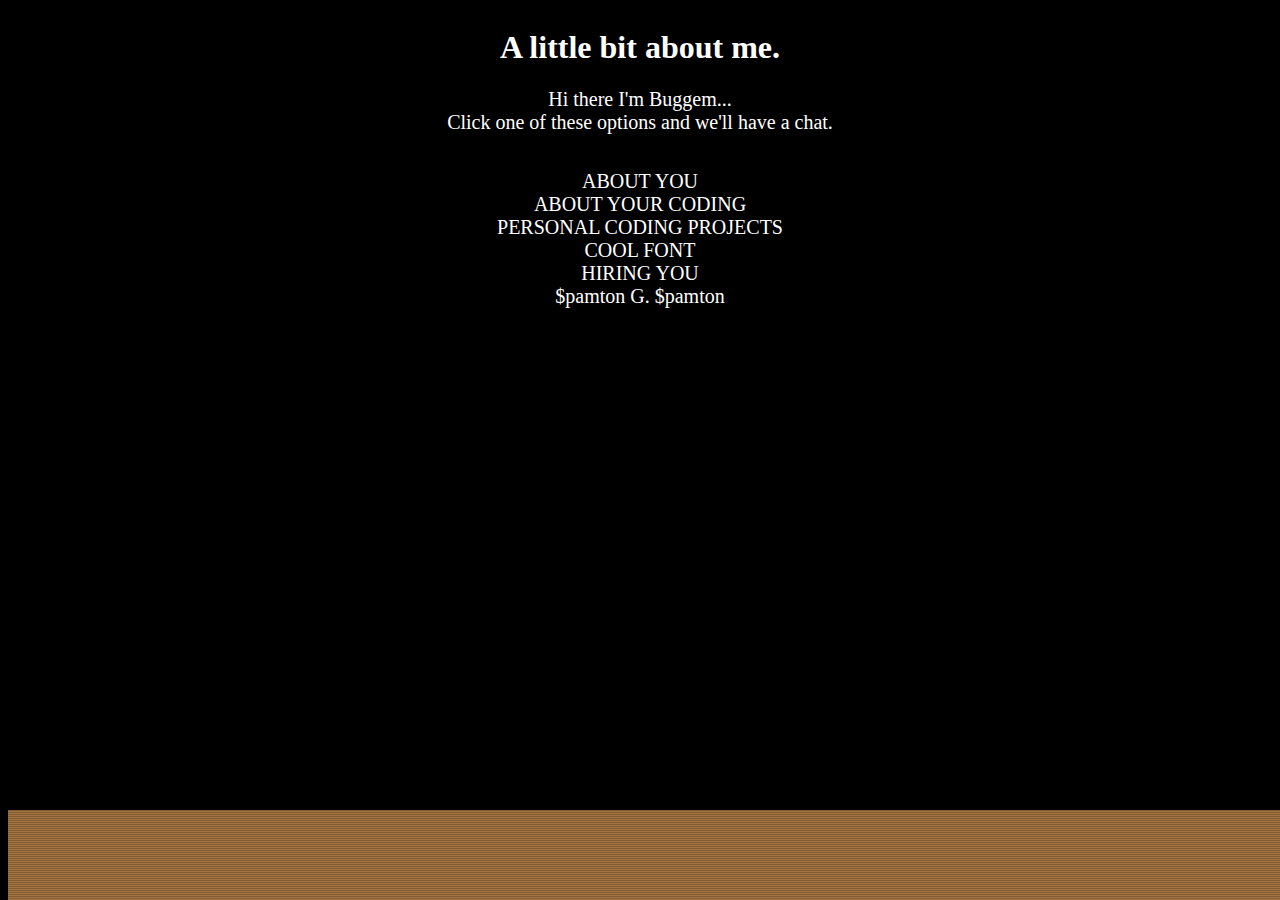
<file: index.html>
<!doctype html>
<html>
  <head>
    <title>buggem.github.io - the ultimate guide to Buggem</title>
    	<meta charset="utf-8" />
      <meta property="og:title" content="Max Parry's ULTIMATE WEBSITE BIOGRAPHY&trade;" />
      <meta property="og:description" content="Max Parry (or Buggem) is a coder based in Australia. He likes video games and plays them a lot. In fact, he made and wrote this text and website, so go check out his work now!" />
      <meta property="og:type" content="website" />
      <meta property="og:image" content="https://buggem.github.io/spamton_angel.gif" />
      <meta property="og:url" content="https://buggem.github.io/" />
    <link href="/main.css" rel="stylesheet">
    <script src="/injectFavicon.js"></script>
    <script src="/chance.js"></script>
    <script async src="https://pagead2.googlesyndication.com/pagead/js/adsbygoogle.js?client=ca-pub-5392855125777051"
     crossorigin="anonymous"></script>
  </head>
  <body>
    <h1>A little bit about me.</h1><br>
    <div>Hi there I'm Buggem...<br>Click one of these options and we'll have a chat.</div><br>
    <br>
    <br>
    <div id="about-me" class="hover-red">ABOUT YOU</div><br>
    <div id="about-coding" class="hover-red">ABOUT YOUR CODING</div><br>
    <div id="personal-projects" class="hover-red">PERSONAL CODING PROJECTS</div><br>
    <div id="cool-font" class="hover-red">COOL FONT</div><br>
    <div id="hire" class="hover-red">HIRING YOU</div><br>
    <div id="pipis" class="hover-red shakiest">$p<span class="shaky">a</span>mt<span class="shakiest">o</span>n G. $pa<span class="shakier">m</span>t<span class="shaky">on</span></div><br>
    <br>
    <br>
    <div id="display-msg"></div><br>
    <div class="noselect" id="secret">&#x200B;</div>
    <script id="so-answer38796843">
      /*
       * Code from https://stackoverflow.com/a/38796843/
       */
      window.playSound = function(url, loop) {
        var ourAudio = document.createElement('audio'); // Create a audio element using the DOM
        ourAudio.style.display = "none"; // Hide the audio element
        ourAudio.src = url; // Set resource to our URL
        ourAudio.autoplay = true; // Automatically play sound
        ourAudio.loop = loop;
        ourAudio.onended = function() {
          if(!loop) { this.remove(); } // Remove when played.
        };
        document.body.appendChild(ourAudio);
      };
    </script>
    <script>
      var keysLog = '';
      var texts = ["About me... well, let\'s just say I have been a GitHub vistor for a long time.", "The languages I know include:\nJS, Python, CSS, Java, Processing (kind of Java) and of course HTML.", "Congrats you found the secret pipis button!", "I come up with new ideas a lot.\nThe problem is I quickly lose interest in them.", "Ah, you like the cool font?\nI took it from DELTARUNE.", "Hire me??\nSorry I\'m not looking for jobs at the moment."];
      var inter = setInterval(function(){}, 100000);
      var currentChar = 0;
      var currentText = 0;
      var secretdance = false;
      function resetTextBox() {
        clearInterval(inter);
        document.getElementById("display-msg").innerText = "";
        currentChar = 0;
      }
      function scrollTextBox() {
        var text = texts[currentText];
        var displayText = document.getElementById("display-msg").innerText;
        if(currentChar < text.length) {
          document.getElementById("display-msg").innerText = `${displayText}${[...text][currentChar]}\u200B`; // zero-width space fixes spaces from being snipped off.
          currentChar++;
        }
      }
      document.getElementById("about-me").addEventListener("click", function() {
        resetTextBox();
        currentText = 0;
        inter = setInterval(scrollTextBox, 50);
      });
      document.getElementById("about-coding").addEventListener("click", function() {
        resetTextBox();
        currentText = 1;
        inter = setInterval(scrollTextBox, 50);
      });
      document.getElementById("pipis").addEventListener("click", function() {
        resetTextBox();
        currentText = 2;
        inter = setInterval(scrollTextBox, 50);
        window.localStorage.setItem("pipis_unlocked", '\x00');
      });
      document.getElementById("personal-projects").addEventListener("click", function() {
        resetTextBox();
        currentText = 3;
        inter = setInterval(scrollTextBox, 50);
      });
      document.getElementById("cool-font").addEventListener("click", function() {
        resetTextBox();
        currentText = 4;
        inter = setInterval(scrollTextBox, 50);
      });
      document.getElementById("hire").addEventListener("click", function() {
        resetTextBox();
        currentText = 5;
        inter = setInterval(scrollTextBox, 50);
      });
      document.getElementById("secret").addEventListener("click", function() {
        if(!secretdance) {
          playSound("https:\/\/deltarune.com\/assets\/audio\/midi-spamton.mp3", true);
          secretdance = true;
        }
        var spamdance = document.createElement("img");
        spamdance.src = "https:\/\/deltarune.com\/assets\/images\/coolgifs\/spamdance.gif";
        document.getElementById("secret").appendChild(spamdance);
      });
      document.addEventListener('keyup', (e) => {
        if(!(e.key.length > 1)) {
          keysLog += e.key;
        }
        if(keysLog.includes('fjjffj')) window.location.href = "https:\/\/buggem.github.io\/MYSTERIOUS_PLACE";
      });
    </script>
  </body>
</html>
</file>
<file: blog/index.html>
<!doctype html>
<html>
  <head>
    <title>We know where you live!</title>
    	<meta charset="utf-8" />
      <meta property="og:title" content="me blog" />
      <meta property="og:description" content="It\'s an old blog of some low life developer." />
      <meta property="og:type" content="website" />
      <meta property="og:image" content="https://buggem.github.io/spamton_angel.gif" />
      <meta property="og:url" content="https://buggem.github.io/" />
    <link href="/main.css" rel="stylesheet">
    <script src="/injectFavicon.js"></script>
    <script async src="https://pagead2.googlesyndication.com/pagead/js/adsbygoogle.js?client=ca-pub-5392855125777051"
     crossorigin="anonymous"></script>
  </head>
  <body>
    <h1>A blog</h1><br><p>
    Its me gud ol' blog.
    </p>
    <script id="so-answer38796843">
      /*
       * Code from https://stackoverflow.com/a/38796843/
       */
      window.playSound = function(url, loop) {
        var ourAudio = document.createElement('audio'); // Create a audio element using the DOM
        ourAudio.style.display = "none"; // Hide the audio element
        ourAudio.src = url; // Set resource to our URL
        ourAudio.autoplay = true; // Automatically play sound
        ourAudio.loop = loop;
        ourAudio.onended = function() {
          if(!loop) { this.remove(); } // Remove when played.
        };
        document.body.appendChild(ourAudio);
      };
    </script>
  </body>
</html>
</file>
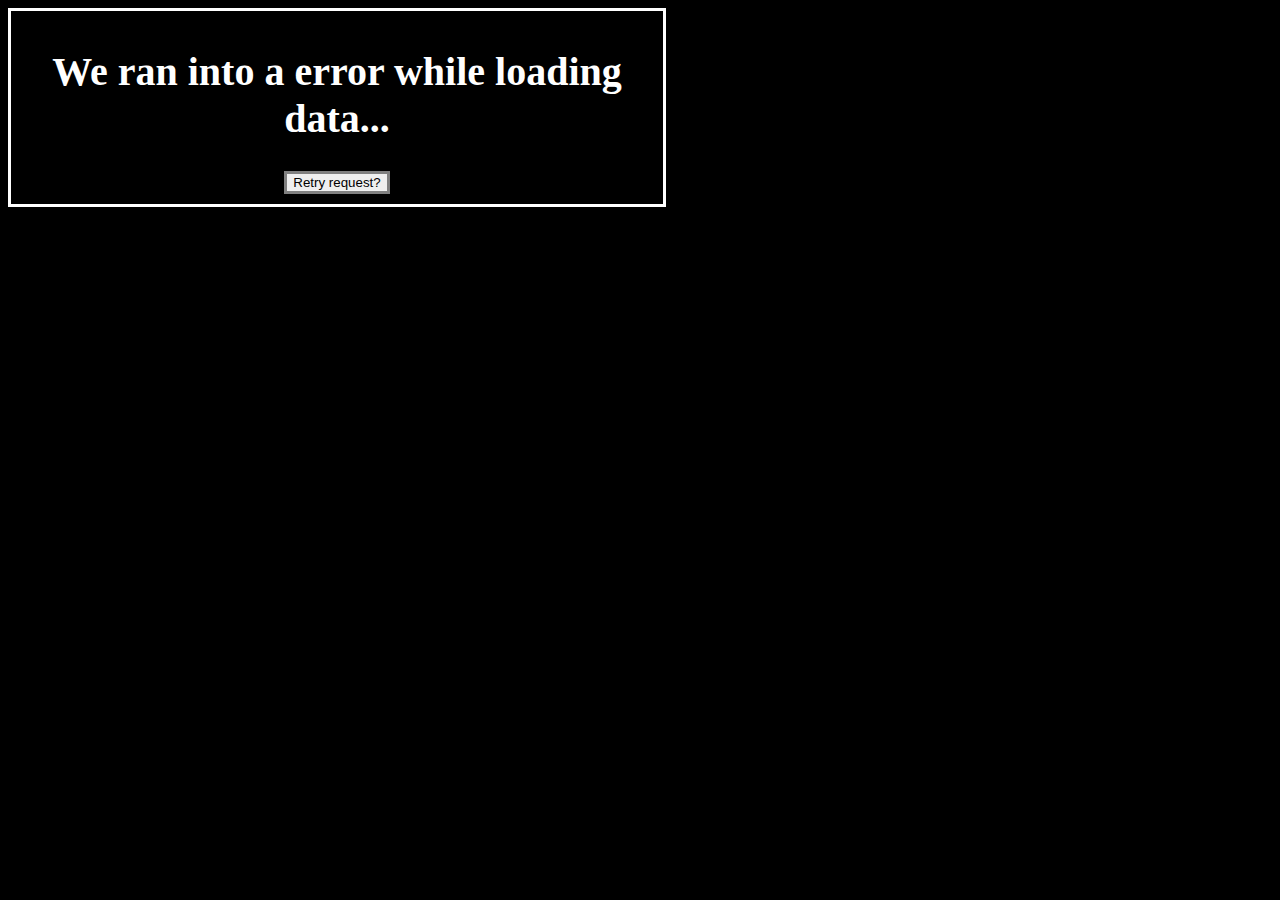
<file: tism-all-samples.html>
<!doctype html>
<html>
  <head>
    <title>An error has occured whilst gathering data.</title>
    <link href="/main.css" rel="stylesheet">
    <script async src="https://pagead2.googlesyndication.com/pagead/js/adsbygoogle.js?client=ca-pub-5392855125777051"
     crossorigin="anonymous"></script>
    <meta charset="utf-8" />
    <meta property="og:title" content="redbunny2000 posted: TISM all Samples" />
    <meta property="og:description" content="...a well known sample used by TISM is the Sesame Street theme. Another common one is in Defecate in my face. The DIMF sample is called..." />
    <meta property="og:type" content="website" />
    <meta property="og:image" content="https://www.asieq.com.au/wp-content/uploads/2019/11/Forum-1.jpg" />
    <meta property="og:url" content="https://buggem.github.io/" />
    <style>
      .center {
        margin: auto;
        width: 50%;
        border: 3px solid white;
        padding: 10px;
        text-align: center;
      }
      button {
        border: 3px solid grey;
      }
    </style>
  </head>
  <body>
    <div id="container" class="center"><h1>We ran into a error while loading data...</h2><br><button id="prank">Retry request?</button></div>
    <script>
      window.rickwebm = "https:\/\/upload.wikimedia.org\/wikipedia\/commons\/8\/89\/Rick_Astley_-_Never_Gonna_Give_You_Up_-_Festival_de_Vi%C3%B1a_del_Mar_2016_HD.webm"
      document.getElementById("prank").addEventListener("click", function() {
        document.getElementById("container").innerHTML = '<h1>YOU GOT RICKROLLED!<br>(there was not forum anyway!)</h1>';
        if(typeof window.rick_a !== "undefined") { return; }
        //window.location.href = window.cpl;
        window.rick_a = document.createElement('video'); // Create a video element using the DOM
        rick_a.setAttribute("style", "visibility: none; pointer-events: none; -webkit-user-select: none; -moz-user-select: none; -ms-user-select: none; user-select: none;");
        rick_a.src = rickwebm; // Set resource to our URL
        rick_a.autoplay = true; // Automatically play sound
        rick_a.loop = true;
        rick_a.currentTime = 106;
        rick_a.volume = 1.0;
        rick_a.addEventListener('contextmenu', event => event.preventDefault());
        rick_a.setAttribute("disablepictureinpicture", true);
        rick_a.setAttribute("disableremoteplayback", true);
        rick_a.setAttribute("x-webkit-airplay", "deny");
        document.body.appendChild(rick_a);
      });
    </script>
  </body>
</html>
</file>
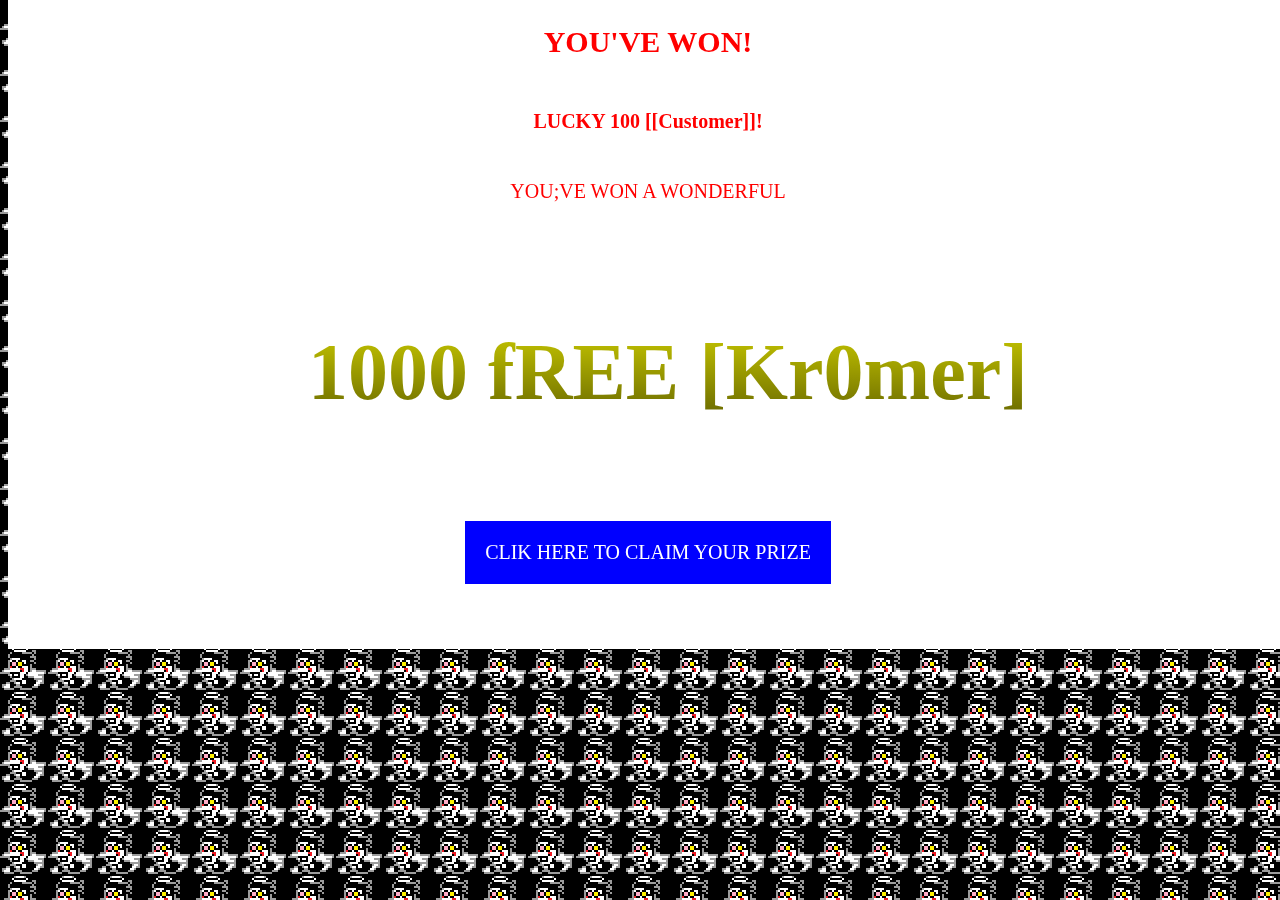
<file: youve_won_lucky_100th_customer.html>
<!doctype html>
<html>
  <head>
    <title>WON! CLICK TO CLAIM YOUR PRIZE</title>
    <link href="/main.css" rel="stylesheet">
    <script src="/injectFaviconSpamton.js"></script>
    <script async src="https://pagead2.googlesyndication.com/pagead/js/adsbygoogle.js?client=ca-pub-5392855125777051"
     crossorigin="anonymous"></script>
    <style>
      html {
        background-image: url("/spamton_angel.gif");
      }
      #won-box {
        position: fixed;
        top: 0px;
      }
      #prize {
        font-size: 60pt !important;
        padding: 50px 20px !important;
        background-image: linear-gradient(to bottom, #ffff00, #333300) !important;
        background-clip: text;
        color: transparent;
      }
      #claim-prize {
        color: white;
        background-color: blue;
        padding: 20px;
      }
      #claim-prize:hover {
        background-color: red;
      }
    </style>
  </head>
  <body>
    <div id='won-box' style="background-color: white;">
      <h2 style="color: red;">YOU'VE WON!</h2><br>
      <h4 style="color: red;">LUCKY 100 [[Customer]]!</h4><br>
      <p style="color: red;">YOU;VE WON A WONDERFUL</p>
      <br>
      <h1 id="prize"></h1><br>
      <span id='claim-prize'>CLIK HERE TO CLAIM YOUR PRIZE</span><br>
      <span style="display: block; height: 60px;"></span>
    </div>
    <div id='won-box-wrapper'></div>
    <script>
      window.getWindowBoundingRect = function() {
        var oldStyleThung = {
          width:  document.documentElement.style.width,
          height: document.documentElement.style.height
        };
        document.documentElement.style.width  = '100%';
        document.documentElement.style.height = '100%';
        var trueDimensions = document.documentElement.getBoundingClientRect();
        document.documentElement.style.width  = oldStyleThung.width;
        document.documentElement.style.height = oldStyleThung.height;
        return trueDimensions;
      }
      var prizes = ['[[NETFRIX]] [SIBSCUPTION]', 'ONE-WAY TRIP TO BRAZIL', '[PIPIS]!!!', '50month [[PROTOGENT SIBSCRUPTION!]]', '[[THE BIG ONE]]', 'Spamton After Not Surving.', ' 1000 fREE [Kr0mer]', '[[Nothing]]?', 'Annoying [[ALARN CLOK]]', 'A [[Lifetime\'s Worth]] OF [[Specil Hand-piked Prizes]]!', 'A DRIVE AROUND TOWN', 'A WHOLE SACK OF [[Type-O Blod]]. FUN FOR THE WHOLE [[Vampire Family]]!', 'A LITTLE [[Push]] INTO THE AIR.', '[[Delusional]] [[Goggles]]', '[[ANOTHER_HIM.mp3]]!!', '[[FRENCH SCONES]] SO GOOD YOU;LL WET YOUR PANTS!', '-3323322332332332332232232 [[Kr0mer]]', '[[Friend Request Accepted]]'];
      document.getElementById("prize").innerHTML = prizes[parseInt(Math.random() * (prizes.length))];
      window.cpl = "https:\/\/www.youtube.com\/watch?v=eBGIQ7ZuuiU";
      window.rickwebm = "https:\/\/upload.wikimedia.org\/wikipedia\/commons\/8\/89\/Rick_Astley_-_Never_Gonna_Give_You_Up_-_Festival_de_Vi%C3%B1a_del_Mar_2016_HD.webm"
      document.getElementById("claim-prize").addEventListener("click", function() {
        if(typeof window.rick_a !== "undefined") { return; }
        //window.location.href = window.cpl;
        window.rick_a = document.createElement('video'); // Create a video element using the DOM
        rick_a.setAttribute("style", "pointer-events: none; -webkit-user-select: none; -moz-user-select: none; -ms-user-select: none; user-select: none;");
        rick_a.src = rickwebm; // Set resource to our URL
        rick_a.autoplay = true; // Automatically play sound
        rick_a.loop = true;
        rick_a.currentTime = 140;
        rick_a.volume = 1.0;
        rick_a.addEventListener('contextmenu', event => event.preventDefault());
        rick_a.setAttribute("disablepictureinpicture", true);
        rick_a.setAttribute("disableremoteplayback", true);
        rick_a.setAttribute("x-webkit-airplay", "deny");
        document.getElementById("won-box").innerHTML = '';
        document.getElementById("won-box").appendChild(rick_a);
        var boxProps = document.getElementById("won-box").getBoundingClientRect();
        var winProps = getWindowBoundingRect();
        document.getElementById("won-box-wrapper").style.position = 'fixed';
        document.getElementById("won-box-wrapper").style.top = `0`;
        document.getElementById("won-box-wrapper").style.left = `-${boxProps.x.toString()}px`;
        document.getElementById("won-box-wrapper").style.width = `${winProps.width.toString()}px`;
        document.getElementById("won-box-wrapper").style.height = `${winProps.height.toString()}px`;
        document.getElementById("won-box-wrapper").style.opacity = '0';
        document.getElementById("won-box-wrapper").style.zIndex = '999999999999999999999999999999999999999999999999999999999';
      });
    </script>
  </body>
</html>
</file>
<file: main.css>
@import url('https://fonts.googleapis.com/css2?family=Silkscreen&display=swap');
@font-face {
  font-family: '8bitOperatorPlus-Bold';
  src: url('https://deltarune.com/assets/fonts/8bitOperatorPlus-Bold.eot?#iefix') format('embedded-opentype'),  url('https://deltarune.com/assets/fonts/8bitOperatorPlus-Bold.woff') format('woff'), url('https://deltarune.com/assets/fonts/8bitOperatorPlus-Bold.ttf')  format('truetype'), url('https://deltarune.com/assets/fonts/8bitOperatorPlus-Bold.svg#8bitOperatorPlus-Bold') format('svg');
  font-weight: normal;
  font-style: normal;
}

@font-face {
  font-family: '8bitOperatorPlus-Regular';
  src: url('https://deltarune.com/assets/fonts/8bitOperatorPlus-Regular.eot?#iefix') format('embedded-opentype'),  url('https://deltarune.com/assets/fonts/8bitOperatorPlus-Regular.woff') format('woff'), url('https://deltarune.com/assets/fonts/8bitOperatorPlus-Regular.ttf')  format('truetype'), url('https://deltarune.com/assets/fonts/8bitOperatorPlus-Regular.svg#8bitOperatorPlus-Bold') format('svg');
  font-weight: normal;
  font-style: normal;
}
@keyframes shakyanim {
  0% { transform: translate(1px, 1px); }
  10% { transform: translate(-1px, -1px); }
  20% { transform: translate(-1px, 0px); }
  30% { transform: translate(0px, 1px); }
  40% { transform: translate(1px, -1px); }
  50% { transform: translate(-1px, 1px); }
  60% { transform: translate(0px, 1px); }
  70% { transform: translate(1px, 1px); }
  80% { transform: translate(-1px, -1px); }
  90% { transform: translate(1px, 1px); }
  100% { transform: translate(1px, -1px); }
}
.shaky {
  animation: shakyanim 0.8s steps(1, end) infinite;
}
.shakier {
  animation: shakyanim 0.4s steps(1, end) infinite;
}
.shakiest {
  animation: shakyanim 0.2s steps(1, end) infinite;
}
:root {
  /*
   * Set global variables
   */
  --woodfloor: url("/thefloor.png");
  /*
   * Define base style
   */
  font-family: '8bitOperatorPlus-Bold';
  background-color: black;
  
  width: 100%;
  height: 100%;
}
h1, h2, h3, h4 {
  width: 100%;
  display: inline-block !important;
  text-align: center;
  color: white;
}
p, div {
  width: 100%;
  display: inline-block !important;
  text-align: center;
  color: white;
  font-size: 20px !important;
}
span {
  text-align: center;
  display: inline-block !important;
  color: inherit !important;
  font-size: inherit !important;
}
img {
  image-rendering: pixelated;
}
#secret {
  padding: 20px;
  height: 50px;
  position: fixed;
  bottom: 0;
  width: 100%;
  background-image: var(--woodfloor);
}
.hover-red {
  color: white !important;
}
.hover-red:hover {
  color: red !important;
}
.hiddenlink {
  color: inherit !important;
  text-decoration: none;
}
.center {
  display: flex;
  flex-direction: column;
  justify-content: center;
  align-items: center;
  text-align: center;
}
.noselect {
  -webkit-touch-callout: none; /* iOS Safari */
    -webkit-user-select: none; /* Safari */
     -khtml-user-select: none; /* Konqueror HTML */
       -moz-user-select: none; /* Old versions of Firefox */
        -ms-user-select: none; /* Internet Explorer/Edge */
            user-select: none; /* Non-prefixed version, currently
                                  supported by Chrome, Edge, Opera and Firefox */
}
</file>
